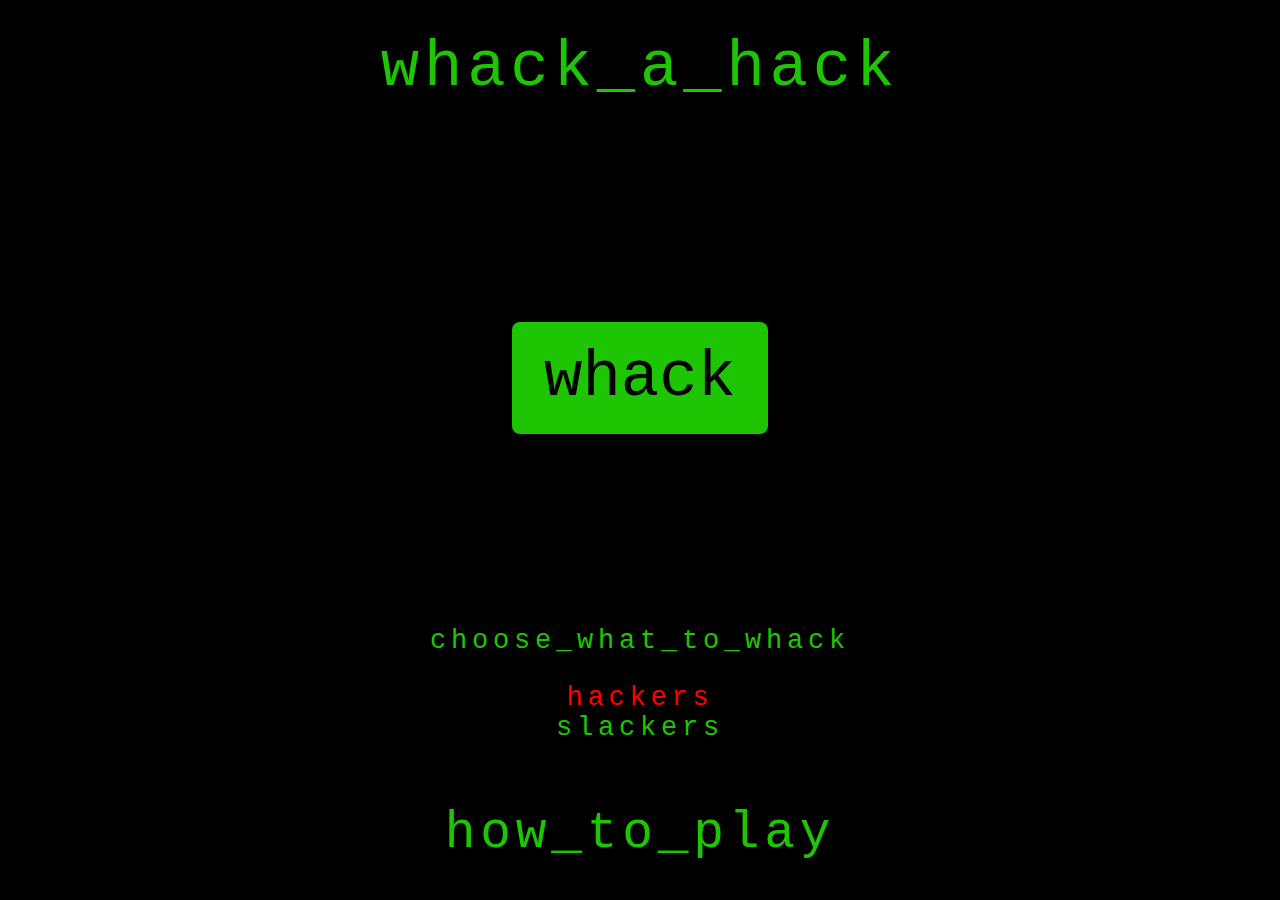
<file: index.html>
<!DOCTYPE html>
<html>

<head>
  <meta charset="utf-8">
  <meta name="viewport" content="width=device-width, initial-scale=1, user-scalable=no">
  <title>WHACK-A-HACK</title>
  <link rel="stylesheet" href="css/styles.css">
</head>

<body>
  <div id="game-container" class='container'>
    <header id="header"></header>
    <main id="main"></main>
    <footer id="footer"></footer>

  </div>

  <script src="js/build.js" charset="utf-8"></script>
  <script src="js/logic.js" charset="utf-8"></script>
  <script src="js/game.js" charset="utf-8"></script>
  <script src="js/init.js" charset="utf-8"></script>
</body>

</html>
</file>
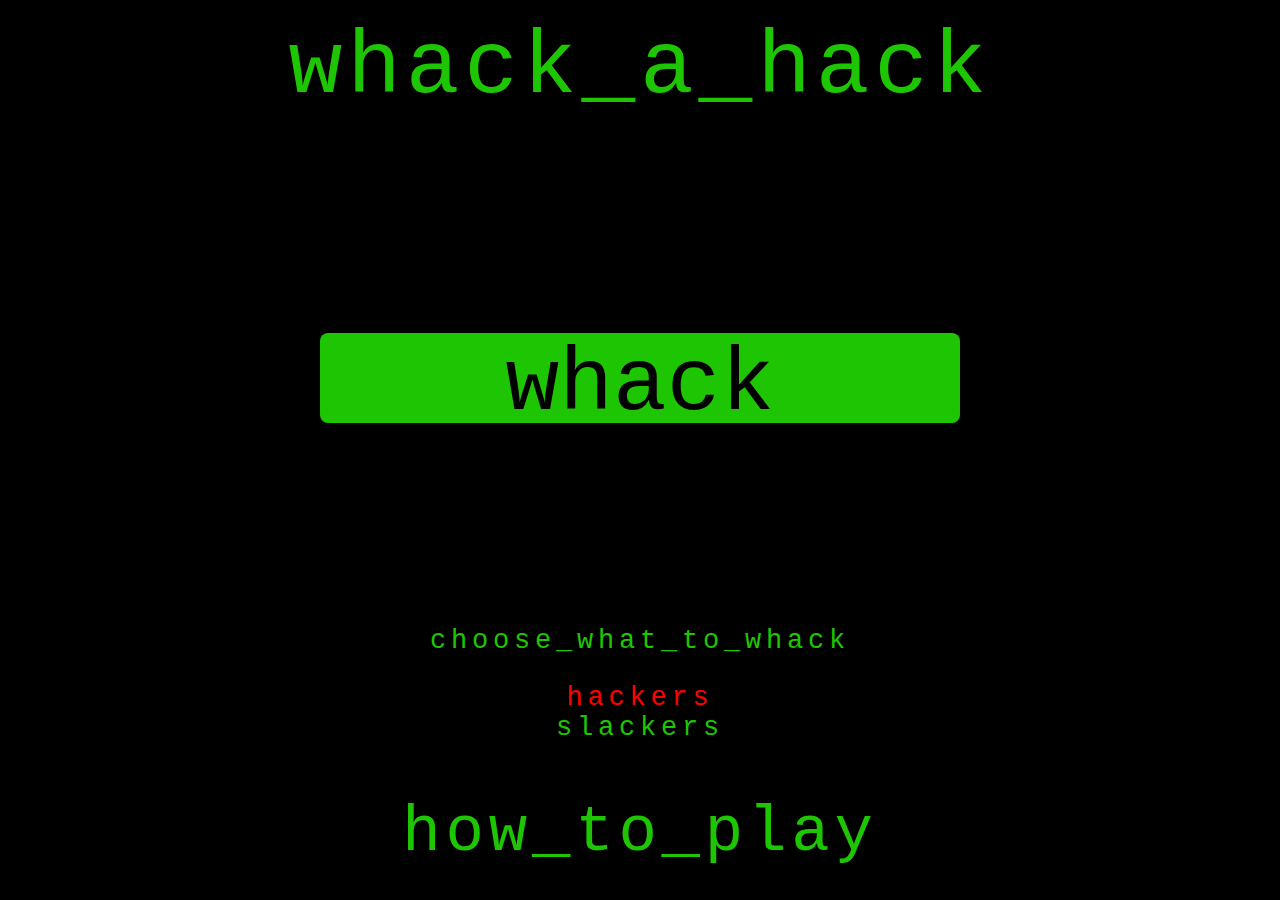
<file: starter-code/index.html>
<!DOCTYPE html>
<html>

<head>
  <meta charset="utf-8">
  <meta name="viewport" content="width=device-width, initial-scale=1, user-scalable=no">
  <title>WHACK-A-HACK</title>
  <link rel="stylesheet" href="css/styles.css">
</head>

<body>
  <div id="game-container" class='container'>
    <header id="header"></header>
    <main id="main"></main>
    <footer id="footer"></footer>




  </div>

  <script src="js/build.js" charset="utf-8"></script>
  <script src="js/logic.js" charset="utf-8"></script>
  <script src="js/game.js" charset="utf-8"></script>
  <script src="js/init.js" charset="utf-8"></script>
</body>

</html>
</file>
<file: css/styles.css>
/*DEFAULT SETUP*/

html {
  box-sizing: border-box;
  font-family: 'Courier New', sans-serif;
}

*, *:before, *:after {
  box-sizing: inherit;
}

body {
  margin: 0;
  padding: 0;
}

.container {
  background-color: black;
  height: 100vh;
}

/*LAYOUT*/

.text {
  color: #1ec503;
  font-family: 'Courier New';
  letter-spacing: 0.3rem;
}

/*SPLASH*/

.header-text {
  font-size: 7vw;
  text-align: center;
  font-weight: normal;
  letter-spacing: 0.3rem;
}

.big-button {
  background-color: #1ec503;
  font-family: 'Courier New', sans-serif;
  border-radius: 0.5rem;
  margin: 0 auto;
  border: none;
  height: 10vh;
  width: 50vw;
  font-size: 7vw;
  animation: fadein 1s;
}

.big-button:focus {
  outline: none;
}

.choices {
  display: flex;
  flex-direction: column;
  justify-content: center;
  align-items: center;
}

.label-text {
  font-size: 3vh;
}

input {
  display: none;
}

/* Labels for checked inputs */

input:checked+label {
  color: #ff0000;
}

#header, #footer {
  height: 15%;
  display: flex;
  justify-content: space-around;
  align-items: center;
  animation: fadein 1s;
}

#main, .main-container {
  height: 70%;
  display: flex;
  justify-content: center;
  flex-direction: column;
  align-content: center;
}

.footer-text {
  font-size: 5vw;
}

/*RULES*/

.rules {
  display: flex;
  /*justify-content: space-around;*/
  flex-direction: column;
  align-items: flex-start;
  animation: fadein 2s;
}

.list {
  font-size: 2.5vh;
}

@keyframes fadein {
  from {
    opacity: 0;
  }
  to {
    opacity: 1;
  }
}

/*GAMESCREEN*/

.game-text {
  font-size: 7vw;
}

.show-image {
  object-fit: cover;
}

.timer, .score {
  margin: 2rem 0;
  text-align: center;
  transition: color 0.2s ease-in;
}

.grid {
  display: flex;
  flex-wrap: wrap;
  justify-content: space-around;
  align-items: center;
  height: 100%;
  /*for bigger screens*/
  /*padding: 1rem 12rem;*/
}

.cell {
  display: flex;
  justify-content: center;
  width: 30%;
  height: 30%;
  /*border: 1px solid #1ec503;*/
  align-items: center;
}

/*animations*/

.blink {
  animation: blinker 0.5s linear;
}

@keyframes blinker {
  50% {
    color: #ff0000;
    font-size: 9vw;
  }
}

.green-flash {
  animation: flasher 0.3s linear;
  /*background-color: #1ec503;
  opacity: 0.5;
  transition: all 1s;
  z-index: 10;*/
}

@keyframes flasher {
  50% {
    background-color: #1ec503;
    opacity: 0.5;
    /*font-size: 2rem;*/
  }
}

/*END SCREEN*/

.show-score {
  display: flex;
  justify-content: center;
  align-items: center;
  font-size: 7vw;
}

.end-button {
  background-color: #1ec503;
  font-family: 'Courier New', sans-serif;
  border-radius: 0.5rem;
  border: none;
  width: 50vw;
  /* font-size: 1rem; */
  height: 10vh;
  font-size: 6vw;
}

/*RESPONSIVE*/

/*IPAD + IPAD PRO*/

@media (min-width: 767px) {
  .header-splash {
    font-size: 3.5rem;
  }
  .footer-splash {
    font-size: 2rem;
  }
  .list {
    font-size: 2rem;
  }
  .big-button {
    font-size: 3rem;
    height: 7rem;
  }
  .timer .score {
    font-size: 3rem;
  }
  .grid {
    margin: 0 10%;
  }
}

/*DESKTOP*/

@media (min-width: 950px) {
  .grid, .rules {
    margin: 0 20%;
    background-position:
  }
  .header-text, .big-button, .game-text {
    font-size: 5vw;
  }
  .footer-text {
    font-size: 4vw;
  }
  .big-button {
    width: 20vw;
  }
  @keyframes blinker {
    50% {
      color: #ff0000;
      font-size: 4rem;
    }
  }
</file>
<file: starter-code/css/styles.css>
/*DEFAULT SETUP*/

html {
  box-sizing: border-box;
  font-family: 'Courier New', sans-serif;
}

*, *:before, *:after {
  box-sizing: inherit;
}

body {
  margin: 0;
  padding: 0;
}

.container {
  background-color: black;
  height: 100vh;
}

/*LAYOUT*/

.text {
  color: #1ec503;
  font-family: 'Courier New';
  letter-spacing: 0.3rem;
}

/*SPLASH*/

.header-text {
  font-size: 7vw;
  text-align: center;
  font-weight: normal;
  letter-spacing: 0.3rem;
}

.big-button {
  background-color: #1ec503;
  font-family: 'Courier New', sans-serif;
  border-radius: 0.5rem;
  margin: 0 auto;
  border: none;
  height: 10vh;
  width: 50vw;
  font-size: 7vw;
  animation: fadein 1s;
}

.big-button:focus {
  outline: none;
}

.choices {
  display: flex;
  flex-direction: column;
  justify-content: center;
  align-items: center;
}

.label-text {
  font-size: 3vh;
}

input {
  display: none;
}

/* Labels for checked inputs */

input:checked+label {
  color: #ff0000;
}

#header, #footer {
  height: 15%;
  display: flex;
  justify-content: space-around;
  align-items: center;
  animation: fadein 1s;
}

#main, .main-container {
  height: 70%;
  display: flex;
  justify-content: center;
  flex-direction: column;
  align-content: center;
}

.footer-text {
  font-size: 5vw;
}

/*RULES*/

.rules {
  display: flex;
  /*justify-content: space-around;*/
  flex-direction: column;
  align-items: flex-start;
  animation: fadein 2s;
}

.list {
  font-size: 2.5vh;
}

@keyframes fadein {
  from {
    opacity: 0;
  }
  to {
    opacity: 1;
  }
}

/*GAMESCREEN*/

.game-text {
  font-size: 7vw;
}

.show-image {
  object-fit: cover;
}

.timer, .score {
  margin: 2rem 0;
  text-align: center;
  transition: color 0.2s ease-in;
}

.grid {
  display: flex;
  flex-wrap: wrap;
  justify-content: space-around;
  align-items: center;
  height: 100%;
  /*for bigger screens*/
  /*padding: 1rem 12rem;*/
}

.cell {
  display: flex;
  justify-content: center;
  width: 30%;
  height: 30%;
  /*border: 1px solid #1ec503;*/
  align-items: center;
}

/*animations*/

.blink {
  animation: blinker 0.5s linear;
}

@keyframes blinker {
  50% {
    color: #ff0000;
    font-size: 9vw;
  }
}

.green-flash {
  animation: flasher 0.3s linear;
  /*background-color: #1ec503;
  opacity: 0.5;
  transition: all 1s;
  z-index: 10;*/
}

@keyframes flasher {
  50% {
    background-color: #1ec503;
    opacity: 0.5;
    /*font-size: 2rem;*/
  }
}

/*END SCREEN*/

.show-score {
  display: flex;
  justify-content: center;
  align-items: center;
  font-size: 7vw;
}

.end-button {
  background-color: #1ec503;
  font-family: 'Courier New', sans-serif;
  border-radius: 0.5rem;
  border: none;
  width: 50vw;
  /* font-size: 1rem; */
  height: 10vh;
  font-size: 6vw;
}

/*RESPONSIVE*/

/*@media (min-width: 375px) {
  .timer, .score {
    font-size: 1.5rem;
    letter-spacing: 0.5rem;
  }
  h1 {
    font-size: 1.5rem;
    align-self: center;
  }
  .show-score {
    font-size: 2rem;
  }
}

@keyframes blinker {
  50% {
    color: #ff0000;
    font-size: 2rem;
  }
}*/

/*IPAD + IPAD PRO*/

/*@media (min-width: 767px) {
  .header-splash {
    font-size: 3.5rem;
  }
  .footer-splash {
    font-size: 2rem;
  }
  .list {
    font-size: 2rem;
  }
  .big-button {
    font-size: 3rem;
    height: 7rem;
  }
  .timer .score {
    font-size: 3rem;
  }
  .grid {
    margin: 0 10%;
  }
}*/

/*DESKTOP*/

@media (min-width: 1024px) {
  .grid {
    margin: 0 20%;
  }
}
</file>
